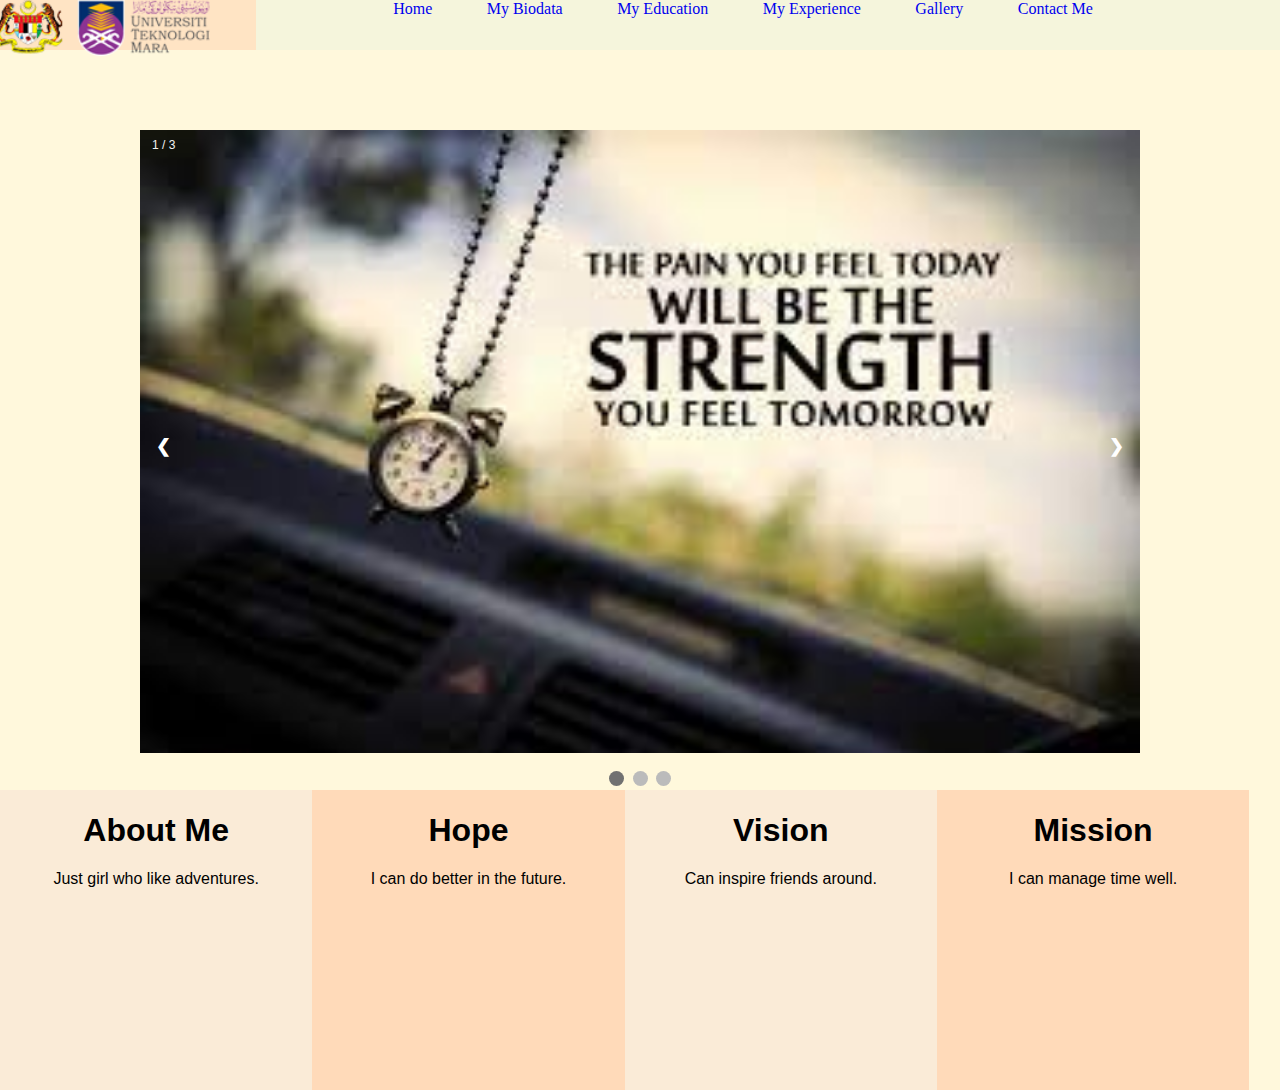
<file: index.html>
<html>
<head>
    <title>Top Web Designer in Malaysia</title>

    <link rel="stylesheet" type="text/css" href="css/style.css">

</head>
<body>

<div class="logo">
 <img src="images/logoUITM.png">
</div>

<div class="header" style="text-align: center;">
<a href="index.html">Home</a>
<a href="biodata.html">My Biodata</a>
<a href="education.html">My Education</a>
<a href="experience.html">My Experience</a>
<a href="gallery.html">Gallery</a>
<a href="contact.html">Contact Me</a>
</div>

<marquee>
    <h1>Hi, Welcome to Farzana Website</h1>
</marquee>


<!DOCTYPE html>
<html>
<head>
<meta name="viewport" content="width=device-width, initial-scale=1">
<style>
* {box-sizing: border-box}
body {font-family: Verdana, sans-serif; margin:0}
.mySlides {display: none}
img {vertical-align: middle;}

/* Slideshow container */
.slideshow-container {
  max-width: 1000px;
  position: relative;
  margin: auto;
}

/* Next & previous buttons */
.prev, .next {
  cursor: pointer;
  position: absolute;
  top: 50%;
  width: auto;
  padding: 16px;
  margin-top: -22px;
  color: white;
  font-weight: bold;
  font-size: 18px;
  transition: 0.6s ease;
  border-radius: 0 3px 3px 0;
  user-select: none;
}

/* Position the "next button" to the right */
.next {
  right: 0;
  border-radius: 3px 0 0 3px;
}

/* On hover, add a black background color with a little bit see-through */
.prev:hover, .next:hover {
  background-color: rgba(0,0,0,0.8);
}

/* Caption text */
.text {
  color: #f2f2f2;
  font-size: 15px;
  padding: 8px 12px;
  position: absolute;
  bottom: 8px;
  width: 100%;
  text-align: center;
}

/* Number text (1/3 etc) */
.numbertext {
  color: #f2f2f2;
  font-size: 12px;
  padding: 8px 12px;
  position: absolute;
  top: 0;
}

/* The dots/bullets/indicators */
.dot {
  cursor: pointer;
  height: 15px;
  width: 15px;
  margin: 0 2px;
  background-color: #bbb;
  border-radius: 50%;
  display: inline-block;
  transition: background-color 0.6s ease;
}

.active, .dot:hover {
  background-color: #717171;
}

/* Fading animation */
.fade {
  animation-name: fade;
  animation-duration: 1.5s;
}

@keyframes fade {
  from {opacity: .4} 
  to {opacity: 1}
}

/* On smaller screens, decrease text size */
@media only screen and (max-width: 300px) {
  .prev, .next,.text {font-size: 11px}
}
</style>
</head>
<body>

<div class="slideshow-container">

<div class="mySlides fade">
  <div class="numbertext">1 / 3</div>
  <img src="slide1.jpg" style="width:100%">
</div>

<div class="mySlides fade">
  <div class="numbertext">2 / 3</div>
  <img src="slide2.jpg" style="width:100%">
</div>

<div class="mySlides fade">
  <div class="numbertext">3 / 3</div>
  <img src="slide3.jpg" style="width:100%">
</div>

<a class="prev" onclick="plusSlides(-1)">❮</a>
<a class="next" onclick="plusSlides(1)">❯</a>

</div>
<br>

<div style="text-align:center">
  <span class="dot" onclick="currentSlide(1)"></span> 
  <span class="dot" onclick="currentSlide(2)"></span> 
  <span class="dot" onclick="currentSlide(3)"></span> 
</div>

<script>
let slideIndex = 1;
showSlides(slideIndex);

function plusSlides(n) {
  showSlides(slideIndex += n);
}

function currentSlide(n) {
  showSlides(slideIndex = n);
}

function showSlides(n) {
  let i;
  let slides = document.getElementsByClassName("mySlides");
  let dots = document.getElementsByClassName("dot");
  if (n > slides.length) {slideIndex = 1}    
  if (n < 1) {slideIndex = slides.length}
  for (i = 0; i < slides.length; i++) {
    slides[i].style.display = "none";  
  }
  for (i = 0; i < dots.length; i++) {
    dots[i].className = dots[i].className.replace(" active", "");
  }
  slides[slideIndex-1].style.display = "block";  
  dots[slideIndex-1].className += " active";
}
</script>
</body>

<body>
<div class="box1">
    <h1>About Me</h1>
    <p>Just girl who like adventures.</p>
</div>

<div class="box2">
    <h1>Hope</h1>
    <p>I can do better in the future.</p>
</div>

<div class="box3">
    <h1>Vision</h1>
    <p>Can inspire friends around.</p>
</div>

<div class="box4">
        <h1>Mission</h1>
        <p>I can manage time well.</p>
</div>

<body style="background-color:cornsilk;"></body>

</body>
</html>
</file>
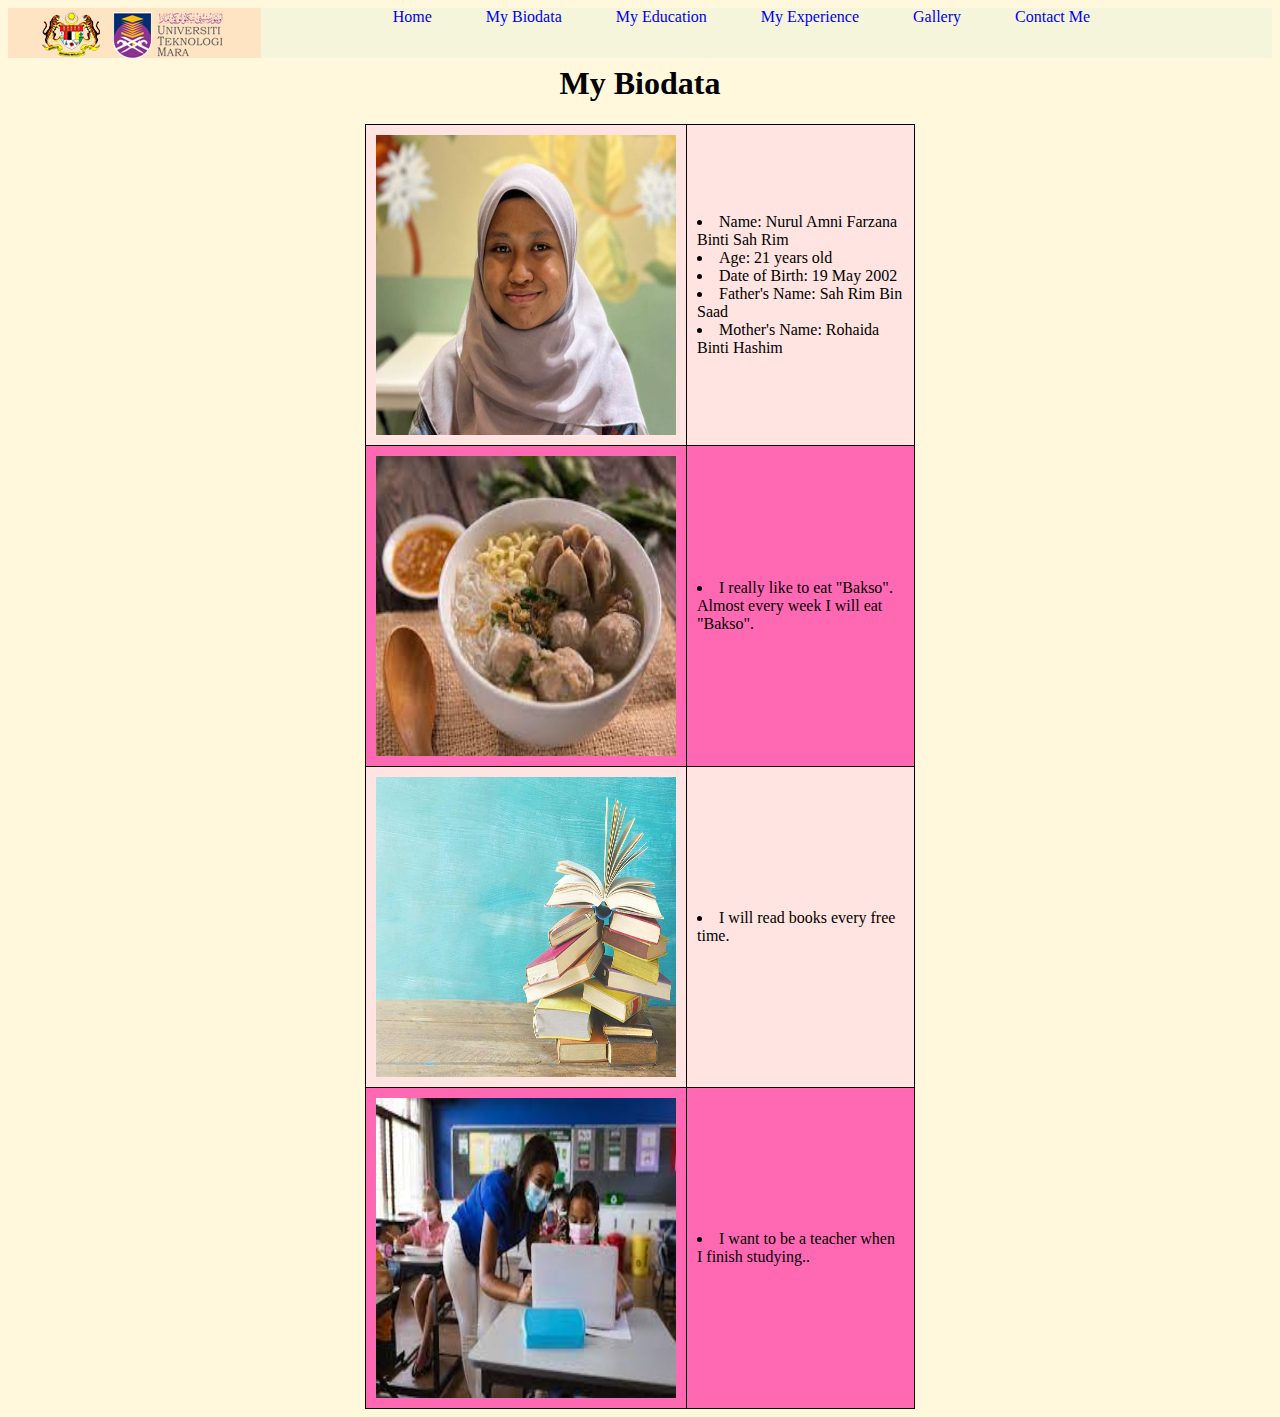
<file: biodata.html>
<html>
    <head>
        <title>My Biodata</title>
        <link rel="stylesheet" type="text/css" href="css/style.css">
    </head>
<body>


    <div class="logo">
        <img src="images/logoUITM.png">
       </div>
       
       <div class="header" style="text-align:center;">
       <a href="index.html">Home</a>
       <a href="biodata.html">My Biodata</a>
       <a href="education.html">My Education</a>
       <a href="experience.html">My Experience</a>
       <a href="gallery.html">Gallery</a>
       <a href="contact.html">Contact Me</a>
       </div>

<br><br>
<body align="center">
       <h1>My Biodata</h1>
</body>


<table border="1" width="500" align="center">
    <tr>
    <td><img src="images/myphoto.jpg" height="300" width="300"></td>
    <td> <ui><li>Name: Nurul Amni Farzana Binti Sah Rim<li>Age: 21 years old<li> Date of Birth: 19 May 2002<li>Father's Name: Sah Rim Bin Saad<li>Mother's Name: Rohaida Binti Hashim </td>
    </tr>
    <tr>
    <td><img src="images/bakso.jpg" height="300" width="300"></td>
    <td><ui><li>I really like to eat "Bakso". Almost every week I will eat "Bakso".</td>
    </tr>
    <tr>
    <td><img src="images/membaca.jpg" height="300" width="300"></td>
    <td><ui><li>I will read books every free time.</td>
    </tr>
    <tr>
    <td><img src="images/teacher.jpg" height="300" width="300"></td>
    <td><ui><li>I want to be a teacher when I finish studying..</td>
    </tr>

    <body style="background-color:cornsilk;"></body>
    
</body>
</html>
</file>
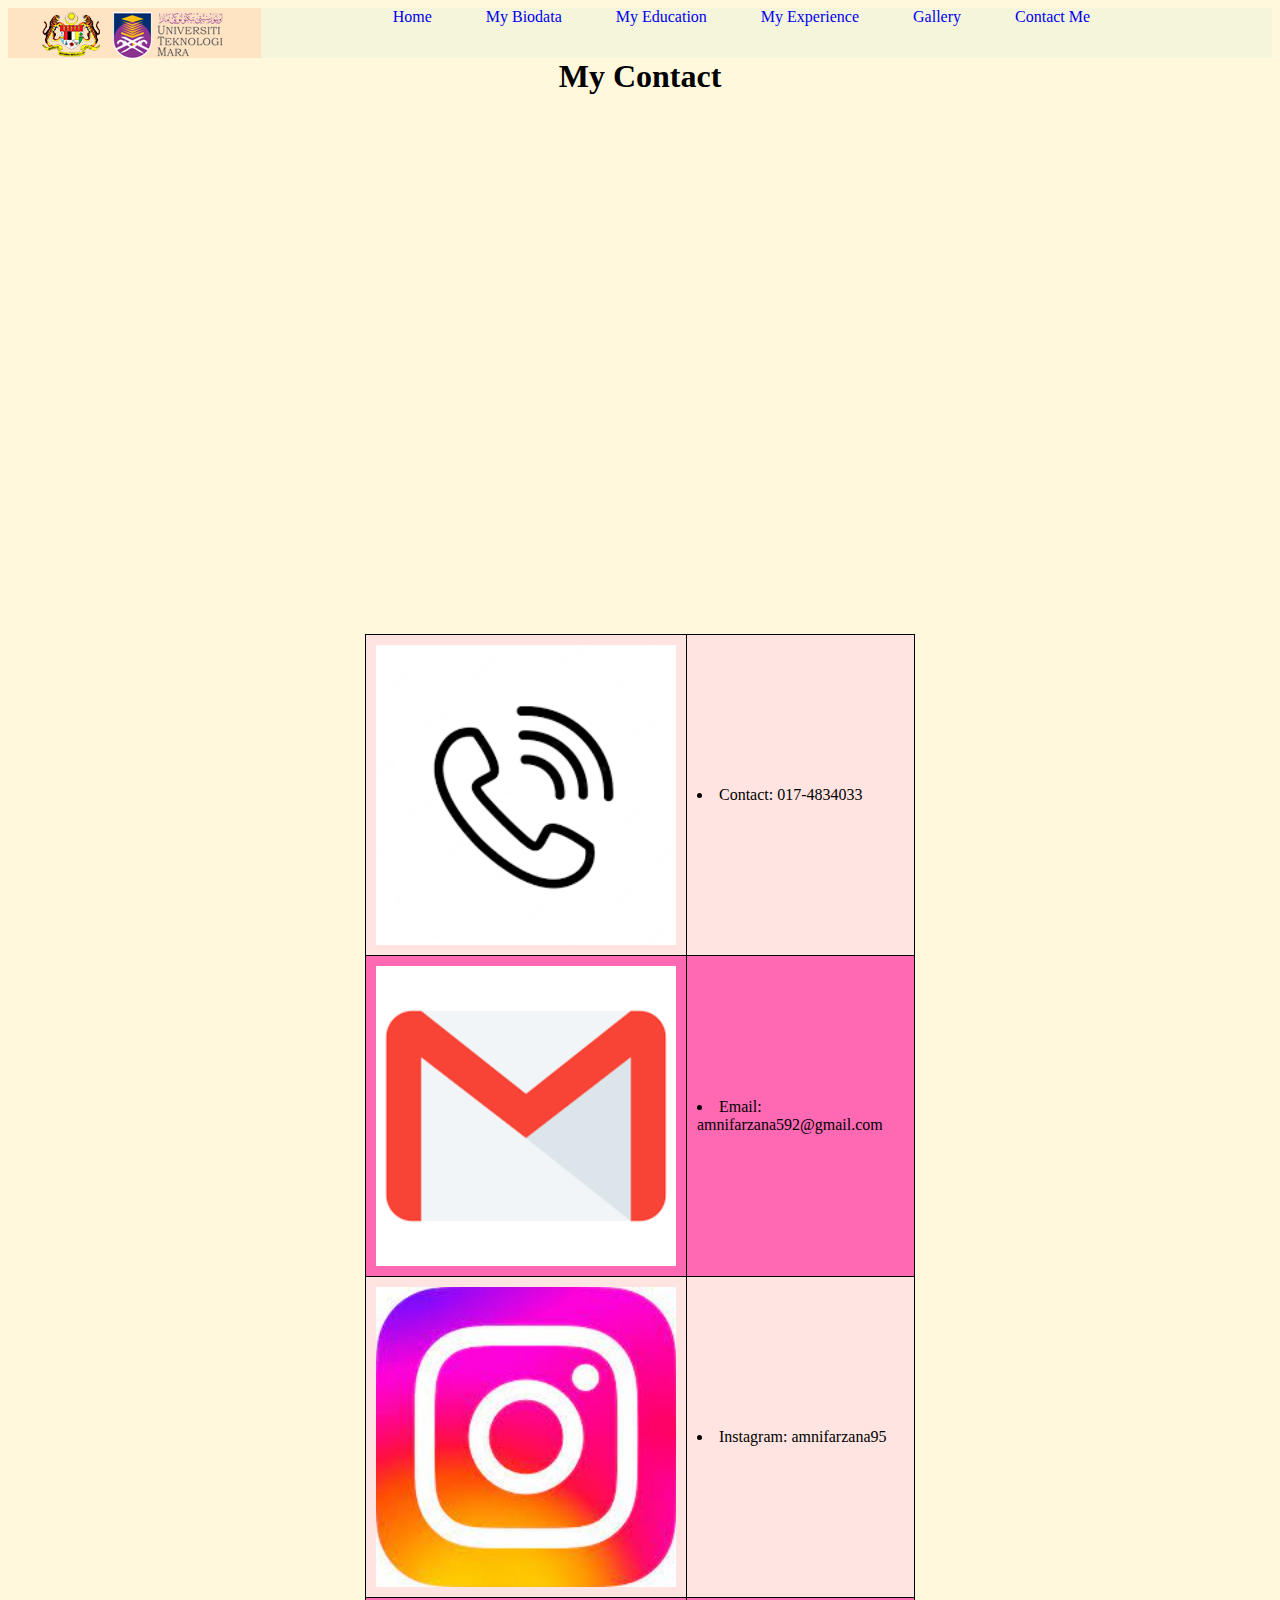
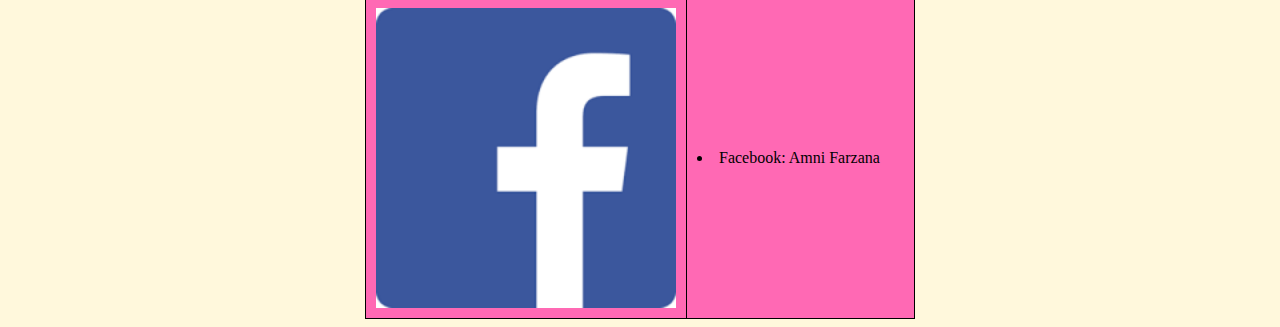
<file: contact.html>
<html>
    <head>
        <title>My Contact</title>

        <link rel="stylesheet" type="text/css" href="css/style.css">
        
    </head>
<body>

<div class="logo">
    <img src="images/logoUITM.png">
   </div>
   
   <div class="header" style="text-align: center;">
   <a href="index.html">Home</a>
   <a href="biodata.html">My Biodata</a>
   <a href="education.html">My Education</a>
   <a href="experience.html">My Experience</a>
   <a href="gallery.html">Gallery</a>
   <a href="contact.html">Contact Me</a>
   </div>

   <h1>My Contact</h1>

<br>
<body align="center">
<p>
<iframe src="https://www.google.com/maps/embed?pb=!1m18!1m12!1m3!1d6713.248000162271!2d100.54856578774188!3d5.4030661095146595!2m3!1f0!2f0!3f0!3m2!1i1024!2i768!4f13.1!3m3!1m2!1s0x304acc6b177e970d%3A0x81e1d162fa26d6fe!2sKampung%20Sungai%20Badak%2C%2009000%20Kulim%2C%20Kedah!5e1!3m2!1sen!2smy!4v1688258526970!5m2!1sen!2smy" width="600" height="450" style="border:0;" allowfullscreen="" loading="lazy" referrerpolicy="no-referrer-when-downgrade"></iframe>
</p>
<br>


<table border="1" width="500" align="center">
    <tr>
    <td><img src="images/phone.png" height="300" width="300"></td>
    <td> <ui><li>Contact: 017-4834033 </td>
    </tr>
    <tr>
    <td><img src="images/email.png" height="300" width="300"></td>
    <td><ui><li>Email: amnifarzana592@gmail.com</td>
    </tr>
    <tr>
    <td><img src="images/instagram.jpg" height="300" width="300"></td>
    <td><ui><li>Instagram: amnifarzana95</td>
    </tr>
    <tr>
    <td><img src="images/facebook.png" height="300" width="300"></td>
    <td><ui><li>Facebook: Amni Farzana</td>
    </tr>

    <body style="background-color:cornsilk;"></body>

</body>
</html>
</file>
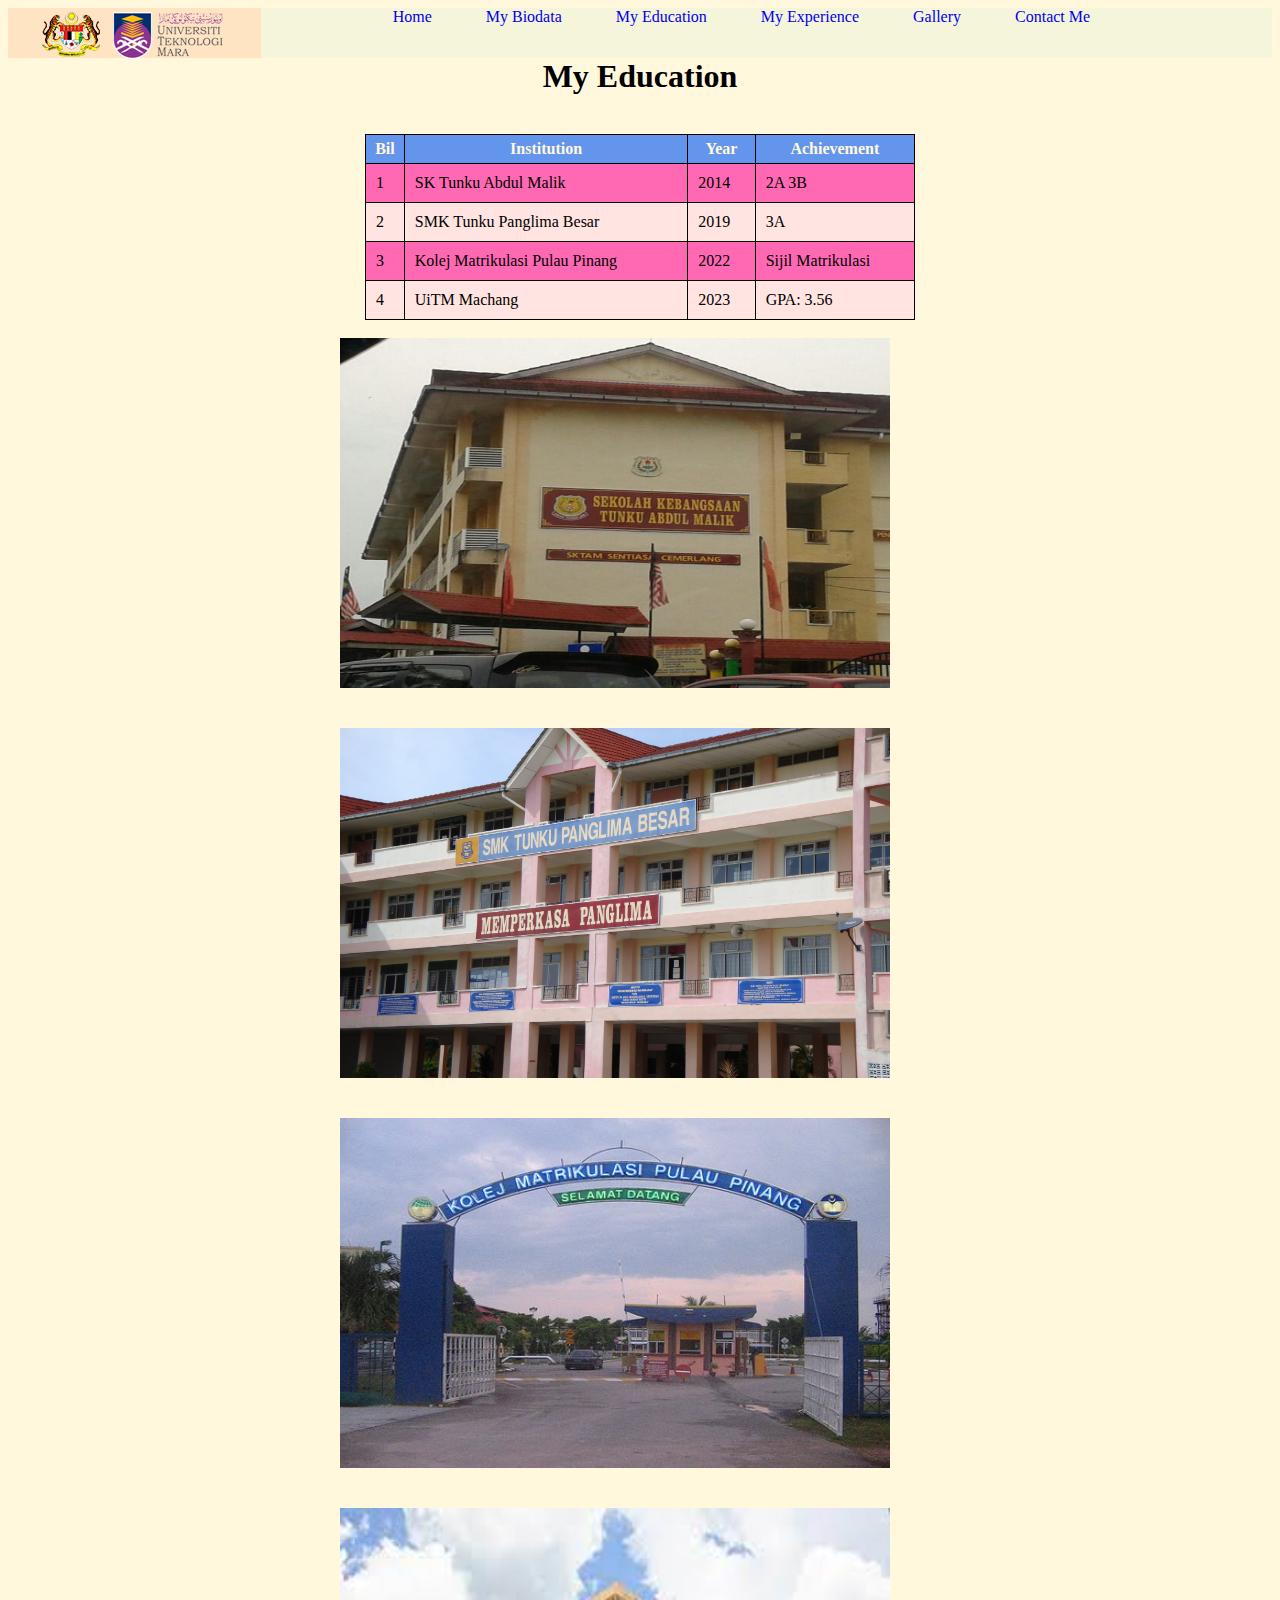
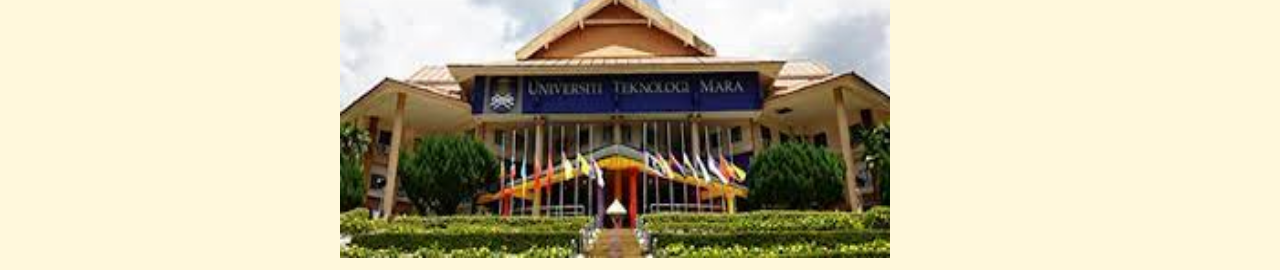
<file: education.html>
<html>
    <head>
        <title>My Education</title>

        <link rel="stylesheet" type="text/css" href="css/style.css">
        
    </head>
<body>

<div class="logo">
    <img src="images/logoUITM.png">
   </div>
   
   <div class="header" style="text-align: center;">
   <a href="index.html">Home</a>
   <a href="biodata.html">My Biodata</a>
   <a href="education.html">My Education</a>
   <a href="experience.html">My Experience</a>
   <a href="gallery.html">Gallery</a>
   <a href="contact.html">Contact Me</a>
   </div>

   <body align="center">
   <h1>My Education</h1>
</body>
    <br>
    
    <table border="1" width="550" align="center">
    <tr>
        <th>Bil</th>
        <th>Institution</th>
        <th>Year</th>
        <th>Achievement</th>
    </tr> 
    <tr>
        <td>1</td>
        <td>SK Tunku Abdul Malik</td>
        <td>2014</td>
        <td>2A 3B</td>
    </tr>
    <tr>
        <td>2</td>
        <td>SMK Tunku Panglima Besar</td>
        <td>2019</td>
        <td>3A</td>
    </tr>
    <tr>
        <td>3</td>
        <td>Kolej Matrikulasi Pulau Pinang</td>
        <td>2022</td>
        <td>Sijil Matrikulasi</td>
    </tr>
    <tr>
        <td>4</td>
        <td>UiTM Machang</td>
        <td>2023</td>
        <td>GPA: 3.56</td>

</table>
</div>
</body>
<br>
<body align="center">
    <a href="https://www.facebook.com/groups/156069447780452/"><img src="images/sktam.jpg" width="550" height="350"></a>
<br><br><br>
    <a href="https://www.facebook.com/SmkTunkuPanglimaBesarKulimKedah/?locale=ms_MY"><img src="images/smktpb.JPG" width="550" height="350"></a>
<br><br><br>
    <a href="https://www.facebook.com/kmpp.kpm/"><img src="images/kmpp.jpg" width="550" height="350"></a>
<br><br><br>
    <a href="https://kelantan.uitm.edu.my/index.php/en/"><img src="images/uitm.jpg" width="550" height="350"></a>

    <body style="background-color:cornsilk;"></body>   
  
</body>
</html>
</file>
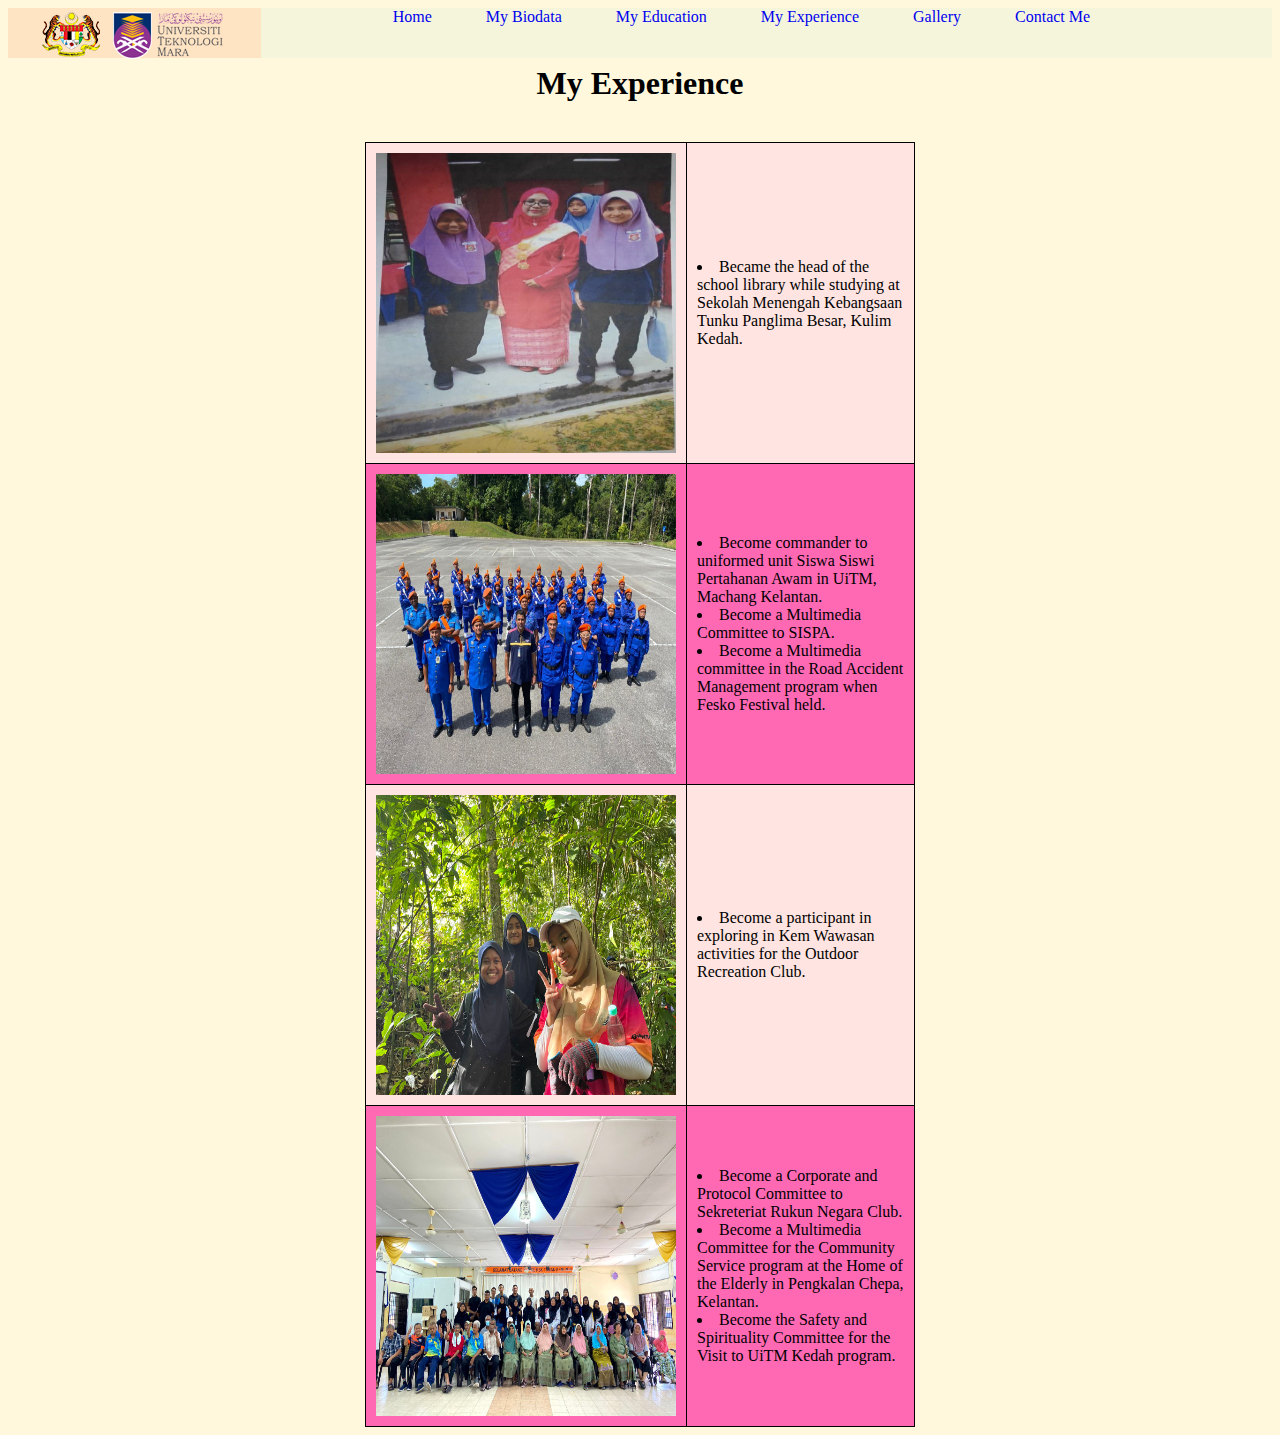
<file: experience.html>
<html>
    <head>
        <title>My Experience</title>

        <link rel="stylesheet" type="text/css" href="css/style.css">
        
    </head>
<body>

<div class="logo">
    <img src="images/logoUITM.png">
   </div>
   
   <div class="header" style="text-align: center;">
   <a href="index.html">Home</a>
   <a href="biodata.html">My Biodata</a>
   <a href="education.html">My Education</a>
   <a href="experience.html">My Experience</a>
   <a href="gallery.html">Gallery</a>
   <a href="contact.html">Contact Me</a>
   </div>

   
   <br><br>
   <body align="center">
          <h1>My Experience</h1>
   </body>
<br>

<table border="1" width="500" align="center">
    <tr>
    <td><img src="images/Librarian.jpg" height="300" width="300"></td>
    <td> <ui><li>Became the head of the school library while studying at Sekolah Menengah Kebangsaan Tunku Panglima Besar, Kulim Kedah.</td>
    </tr>
    <tr>
    <td><img src="images/sispa.jpg" height="300" width="300"></td>
    <td><ui><li>Become commander to uniformed unit Siswa Siswi Pertahanan Awam in UiTM, Machang Kelantan.<li>Become a Multimedia Committee to SISPA.<li> Become a Multimedia committee in the Road Accident Management program when Fesko Festival held.
    </td>
    </tr>
    <tr>
    <td><img src="images/survival.jpg"height="300" width="300"></td>
    <td><ui><li>Become a participant in exploring in Kem Wawasan activities for the Outdoor Recreation Club.</td>
    </tr>
    <tr>
    <td><img src="images/srn.jpg"height="300" width="300"></td>
    <td><ui><li>Become a Corporate and Protocol Committee to Sekreteriat Rukun Negara Club.<li>Become a Multimedia Committee for the Community Service program at the Home of the Elderly in Pengkalan Chepa, Kelantan.<li>Become the Safety and Spirituality Committee for the Visit to UiTM Kedah program.</td>
    </tr>

    <body style="background-color:cornsilk;"></body>

</body>
</html>
</file>
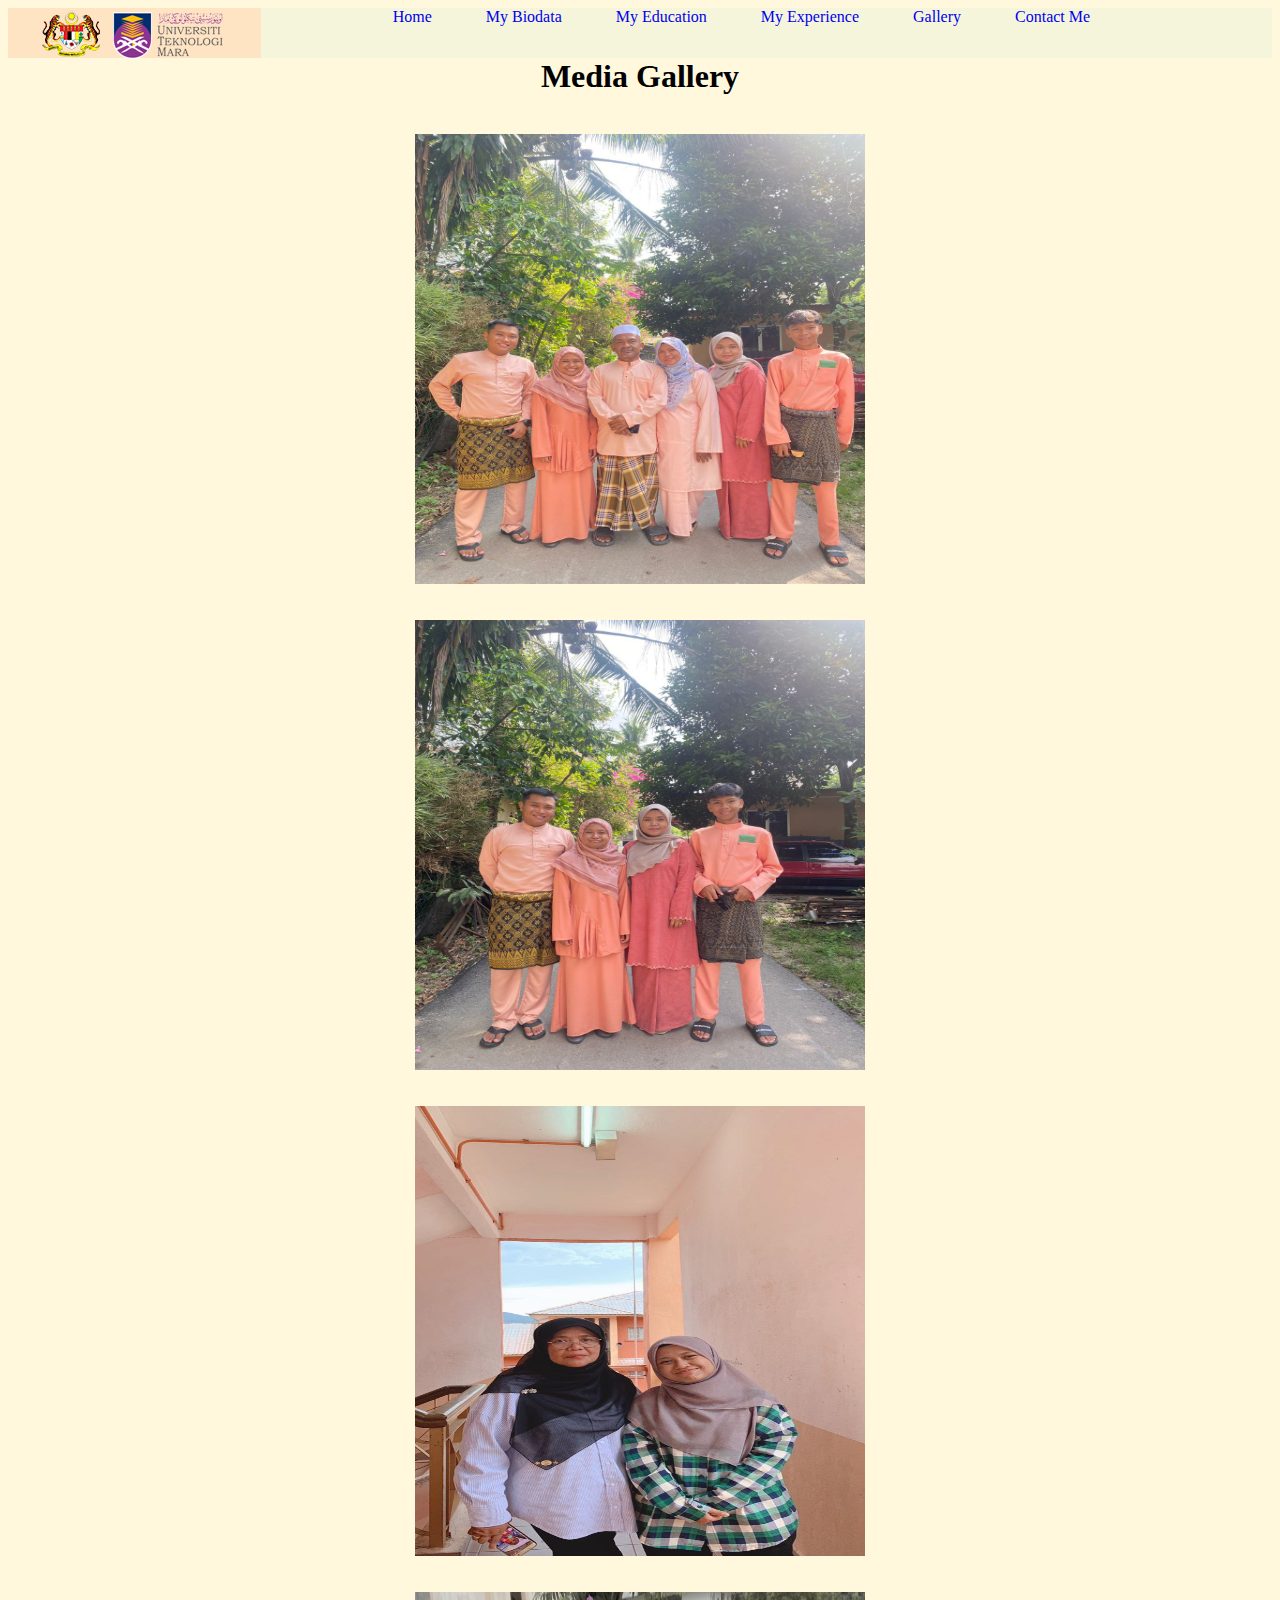
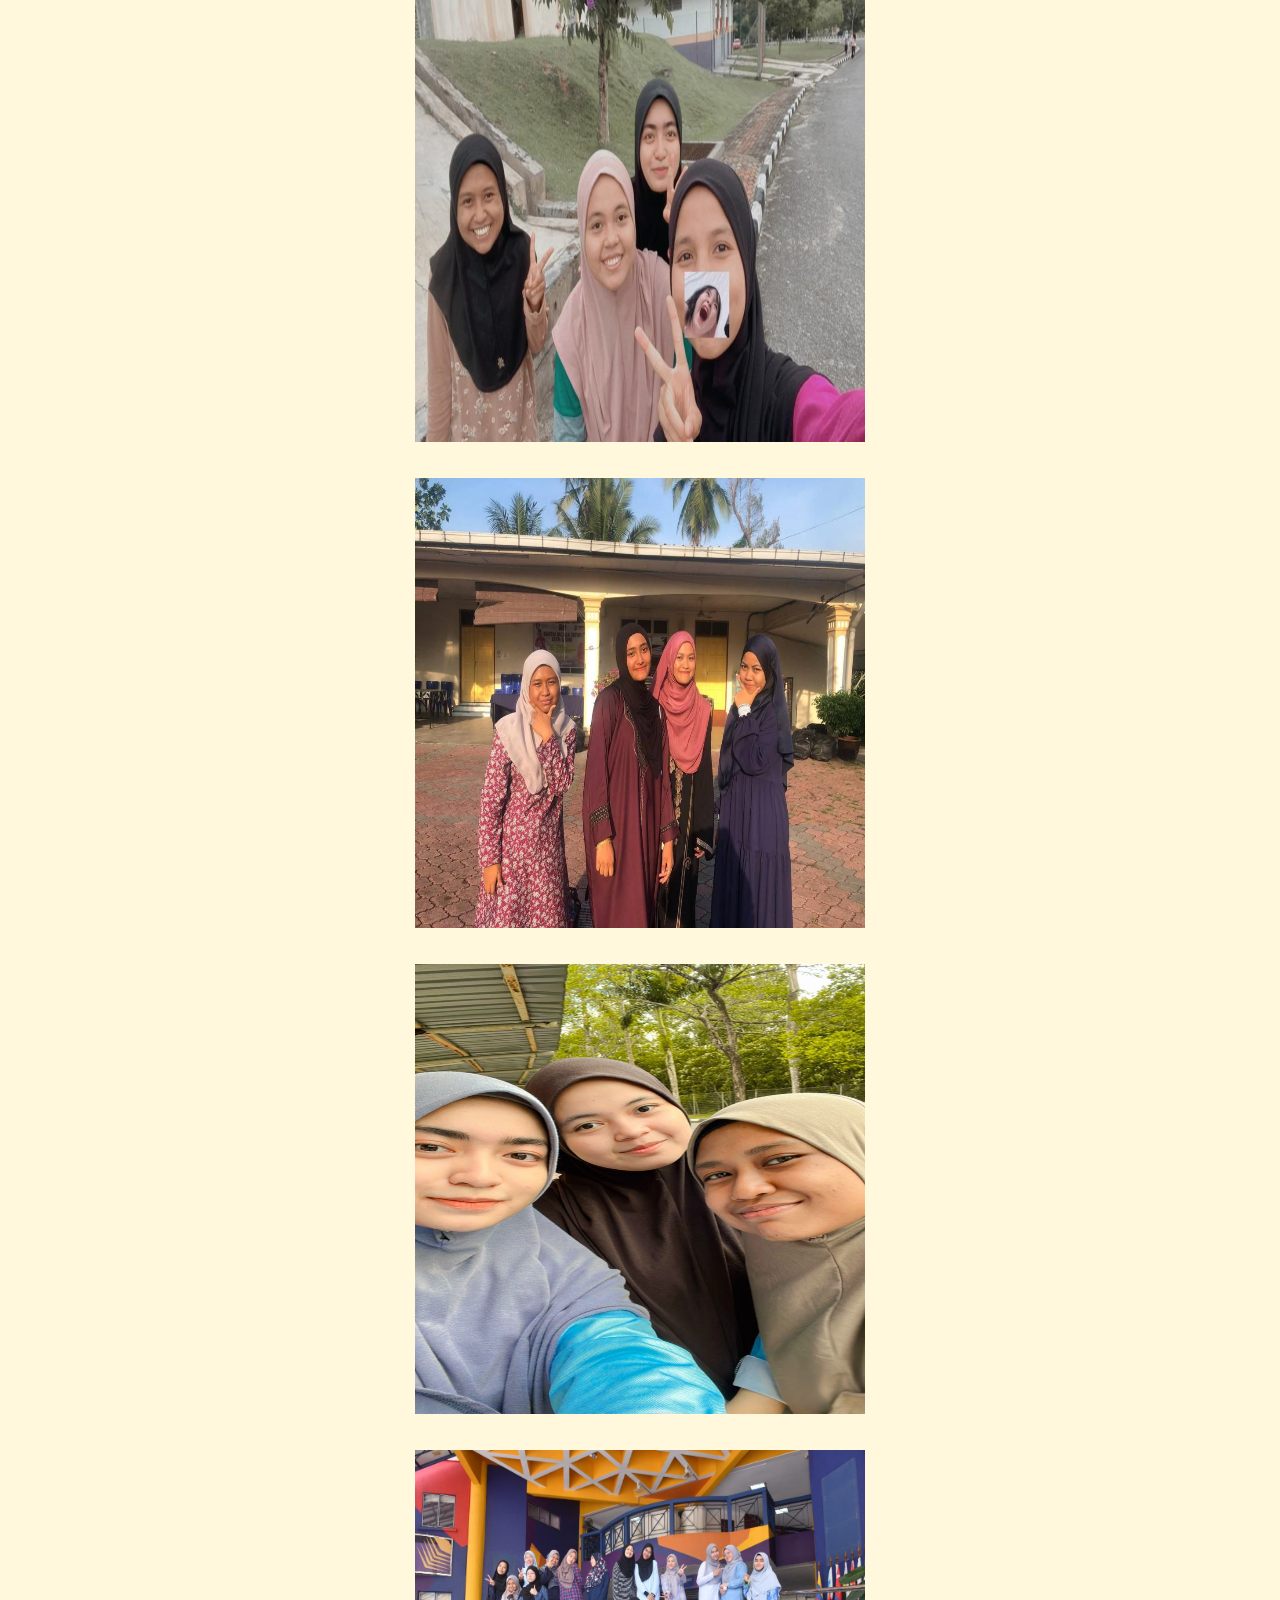
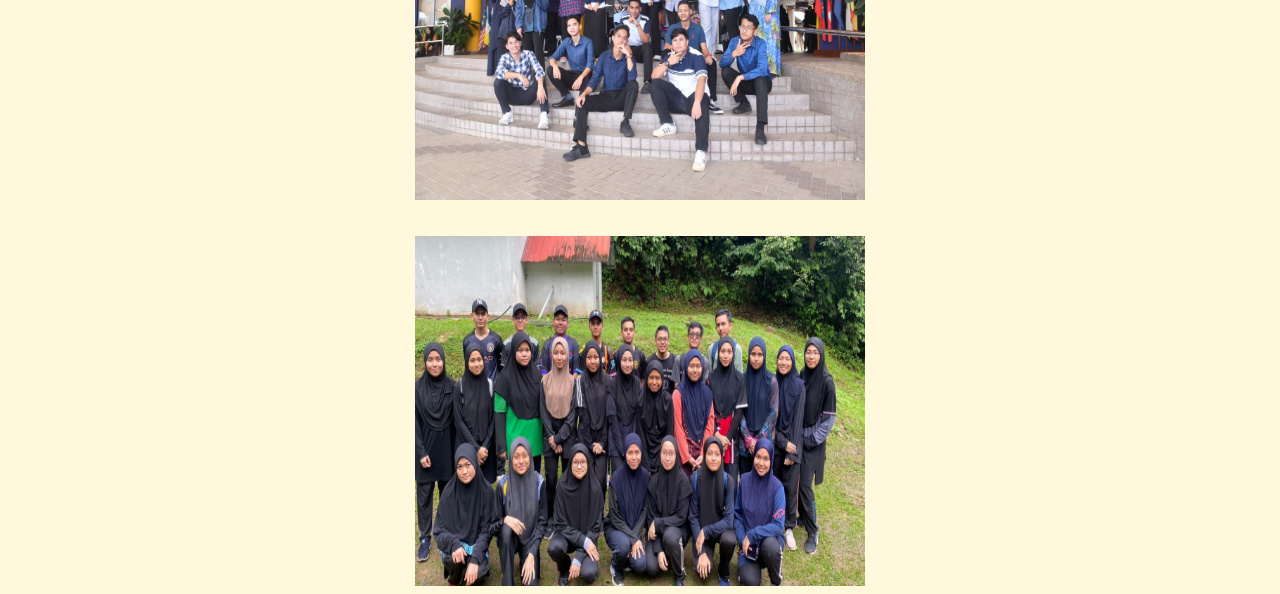
<file: gallery.html>
<html>
    <head>
        <title>Media Gallery</title>

        <link rel="stylesheet" type="text/css" href="css/style.css">
        
    </head>
<body>

<div class="logo">
    <img src="images/logoUITM.png">
   </div>
   
   <div class="header" style="text-align: center;">
   <a href="index.html">Home</a>
   <a href="biodata.html">My Biodata</a>
   <a href="education.html">My Education</a>
   <a href="experience.html">My Experience</a>
   <a href="gallery.html">Gallery</a>
   <a href="contact.html">Contact Me</a>
   </div>

   <body align="center">
   <h1>Media Gallery</h1>
</body>
   <br>
<body align="center">
    <img src="images/family.jpg" width="450" height="450">
<br><br><br>
    <img src="images/family2.jpg" width="450" height="450">
<br><br><br>
    <img src="images/family3.jpg" width="450" height="450">
<br><br><br>
    <img src="images/friend1.jpg" width="450" height="450">
<br><br><br>
    <img src="images/friend2.jpg" width="450" height="450">
<br><br><br>
    <img src="images/friend3.jpg" width="450" height="450">
<br><br><br>
    <img src="images/friend4.jpg" width="450" height="350">
<br><br><br>
    <img src="images/friend5.jpg" width="450" height="350">

    <body style="background-color:cornsilk;"></body>

</body>
</html>
</file>
<file: css/style.css>
h1
 {
   text-align: center;
   color:black;
 }

a
 {
    text-decoration: none;
    font-family: impact;
    padding-right: 50px;
    text-align: center;
 }

 a:hover
  {
    color: darksalmon;
  }

.body
  {
    background-color:cornsilk;
  }

.logo
   {
      width: 20%;
      height: 50px;
      background-color: bisque;
      float: left;
   }

.header
   {
       width: 80%;
       height: 50px;
       background-color:beige;
       float: left;
   }

   * {box-sizing:border-box}

   /* Slideshow container */
   .slideshow-container {
     max-width: 50px;
     position: relative;
     margin: auto;
   }
   
   /* Hide the images by default */
   .mySlides {
     display: none;
   }
   
   /* Next & previous buttons */
   .prev, .next {
     cursor: pointer;
     position: absolute;
     top: 50%;
     width: auto;
     margin-top: -22px;
     padding: 16px;
     color: white;
     font-weight: bold;
     font-size: 18px;
     transition: 0.6s ease;
     border-radius: 0 3px 3px 0;
     user-select: none;
   }
   
   /* Position the "next button" to the right */
   .next {
     right: 0;
     border-radius: 3px 0 0 3px;
   }
   
   /* On hover, add a black background color with a little bit see-through */
   .prev:hover, .next:hover {
     background-color: rgba(0,0,0,0.8);
   }
   
   /* Caption text */
   .text {
     color: #f2f2f2;
     font-size: 15px;
     padding: 8px 12px;
     position: absolute;
     bottom: 8px;
     width: 100%;
     text-align: center;
   }
   
   /* Number text (1/3 etc) */
   .numbertext {
     color: #f2f2f2;
     font-size: 12px;
     padding: 8px 12px;
     position: absolute;
     top: 0;
   }
   
   /* The dots/bullets/indicators */
   .dot {
     cursor: pointer;
     height: 15px;
     width: 15px;
     margin: 0 2px;
     background-color: #bbb;
     border-radius: 50%;
     display: inline-block;
     transition: background-color 0.6s ease;
   }
   
   .active, .dot:hover {
     background-color: #717171;
   }
   
   /* Fading animation */
   .fade {
     animation-name: fade;
     animation-duration: 1.5s;
   }
   
   @keyframes fade {
     from {opacity: .4}
     to {opacity: 1}
   }

  
.box1
  {
    width: 24.4%;
    height: 300px;
    background-color:antiquewhite;
    float: left;
  }

.box2
  {
    width: 24.4%;
    height: 300px;
    background-color:peachpuff;
    float: left;
  }

.box3
  {
    width: 24.4%;
    height: 300px;
    background-color:antiquewhite;
    float: left;
  }

.box4
  {
    width: 24.4%;
    height: 300px;
    background-color:peachpuff;
    float: left;
  }

table,tr,td,th
  {
    border: 1px solid black;
    border-collapse: collapse;
  }

  table
  {
    width: 550px;
  }

td
  {
    padding: 10px;
  }

tr
  {
    background-color:mistyrose;
  }

th
  {
    padding: 5px;
    background-color:cornflowerblue;
    color: cornsilk;
  }

tr:nth-child(even)
  {
    background-color: hotpink;
  }
  
tr:hover
  {
    background-color: orchid;
  }  

p
  {
    text-align: center;
    font-family: Verdana, Geneva, Tahoma, sans-serif;
  }

.sktpm,
.smktpb,
.kmpp,
.uitm {
  width: 25%;
  height: 30px;
  background-color: bisque;
  float: left;
  margin-right: 1%;
}

   .myphoto,
   .bakso,
   .membaca,
   .teacher{
      width: 10%;
      max-width: 100px;
      height: auto;
      background-color: bisque;
      float: center;
   }
  
  img {
   transition: transform 0.3s ease;
  }
  img:hover {
   transform: scale(1.2);
  }

   
.family,
.family2,
.family3,
.friend1,
.friend2,
.friend3,
.friend4,
.friend5{
  width: 25%;
  height: 30px;
  background-color: bisque;
  float: left;
  margin-right: 1%; 
} 

.Librarian,
.sispa,
.survival,
.srn{
  width: 25%;
  height: 30px;
  background-color: bisque;
  float: left;
  margin-right: 1%; 
} 

.phone,
.email,
.instagram,
.facebook{
  width: 25%;
  height: 30px;
  background-color: bisque;
  float: left;
  margin-right: 1%; 
}
</file>
